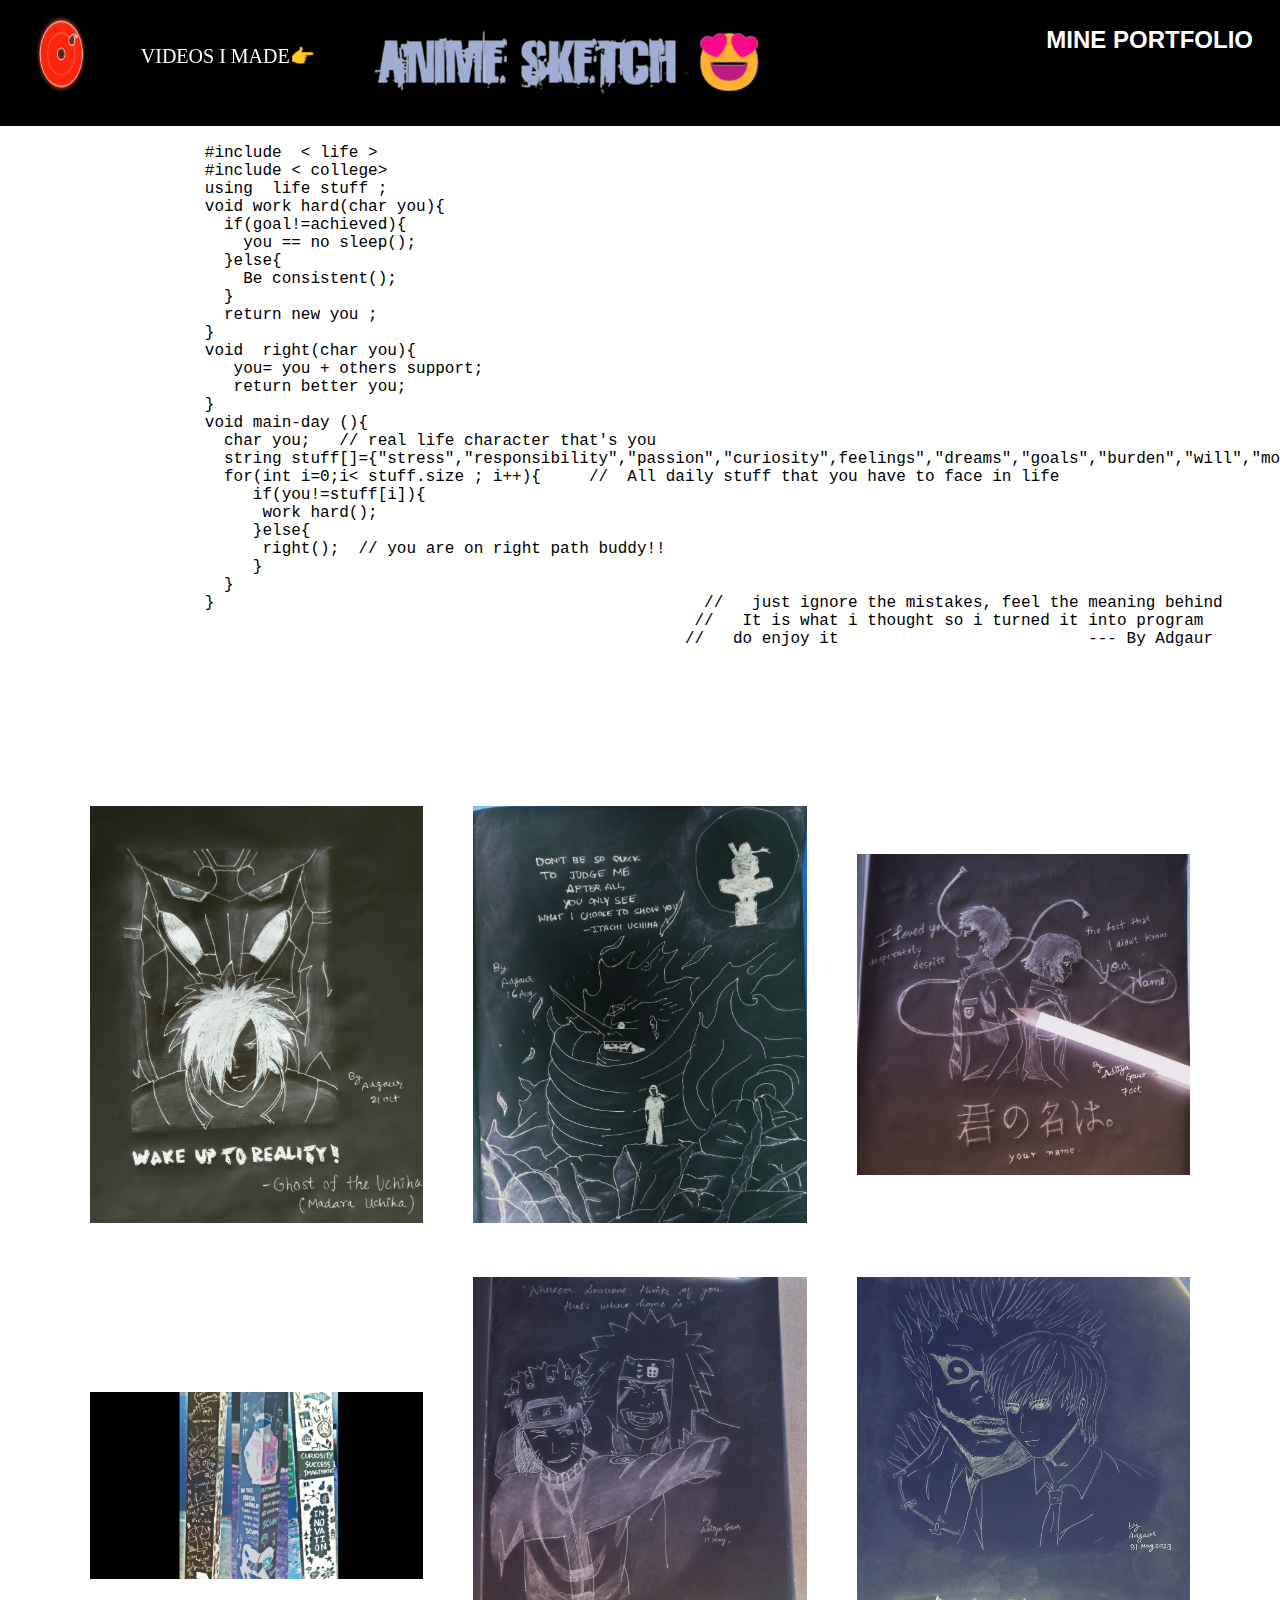
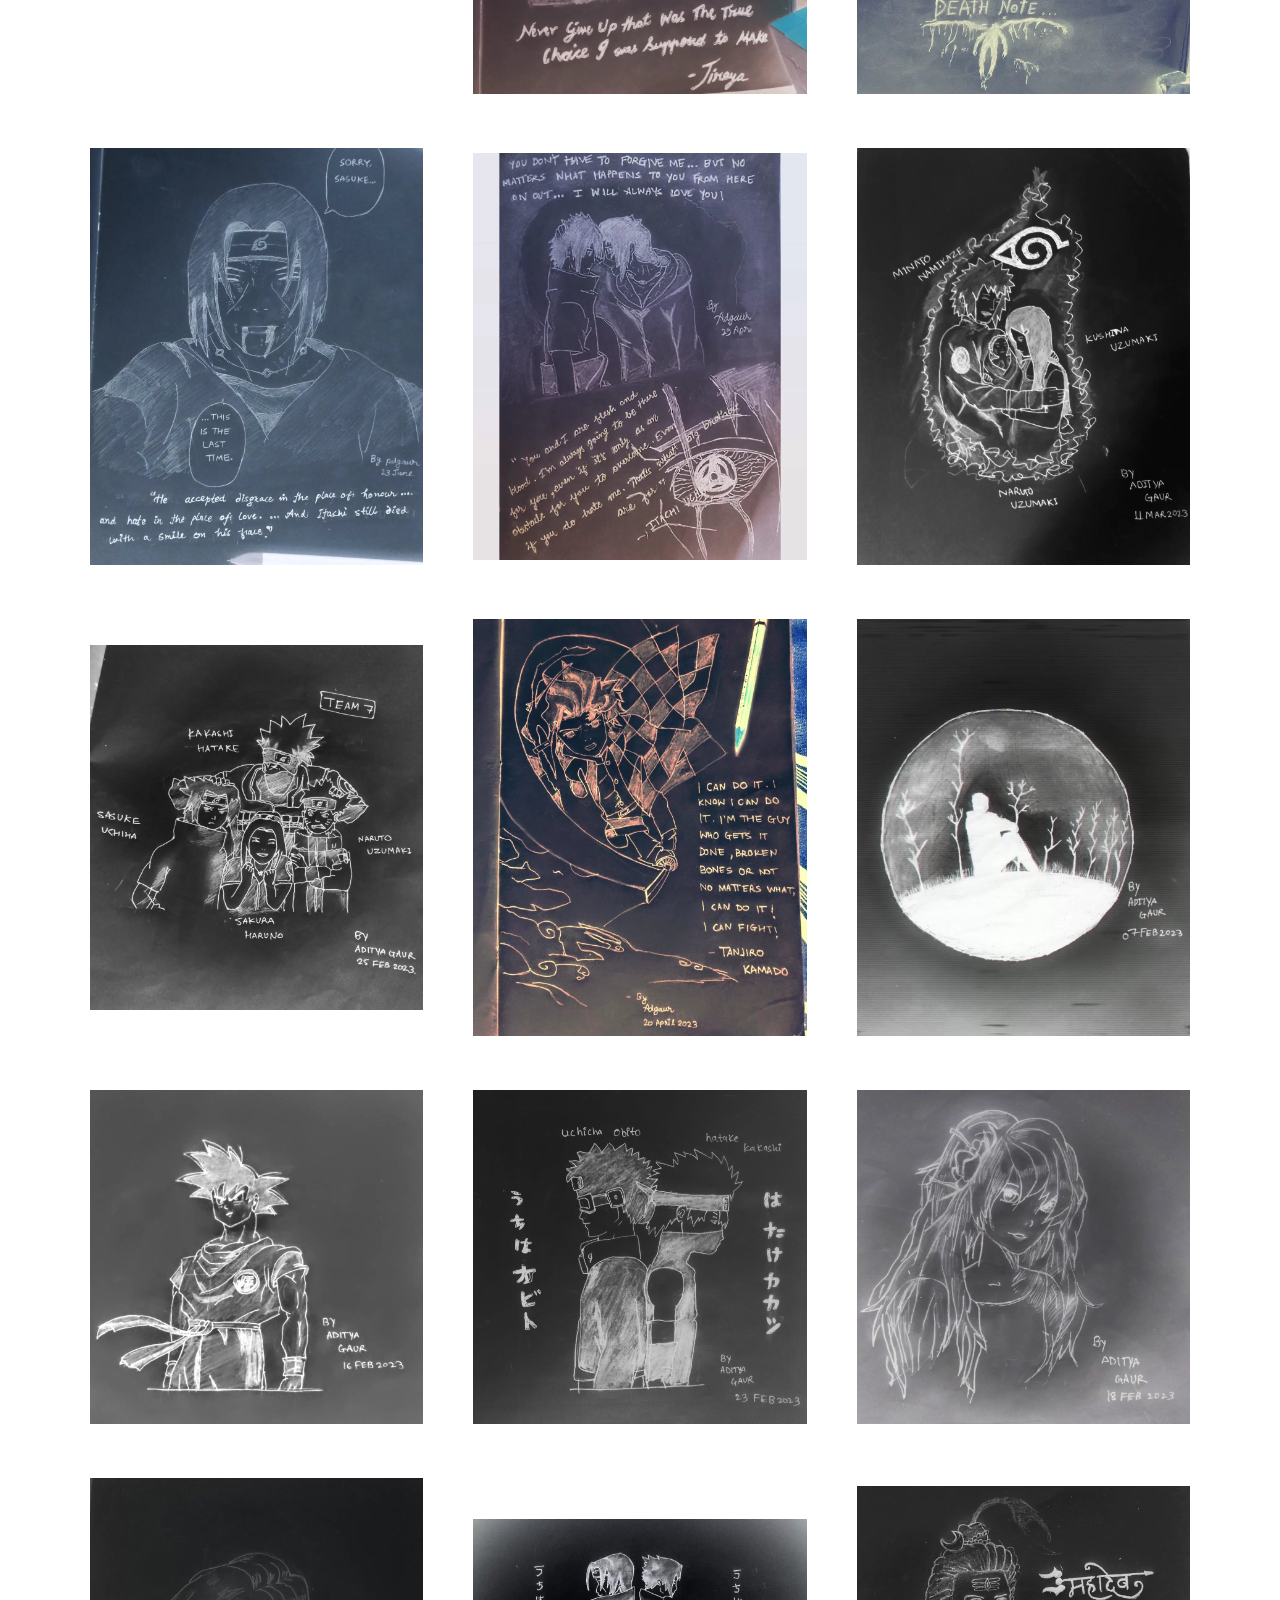
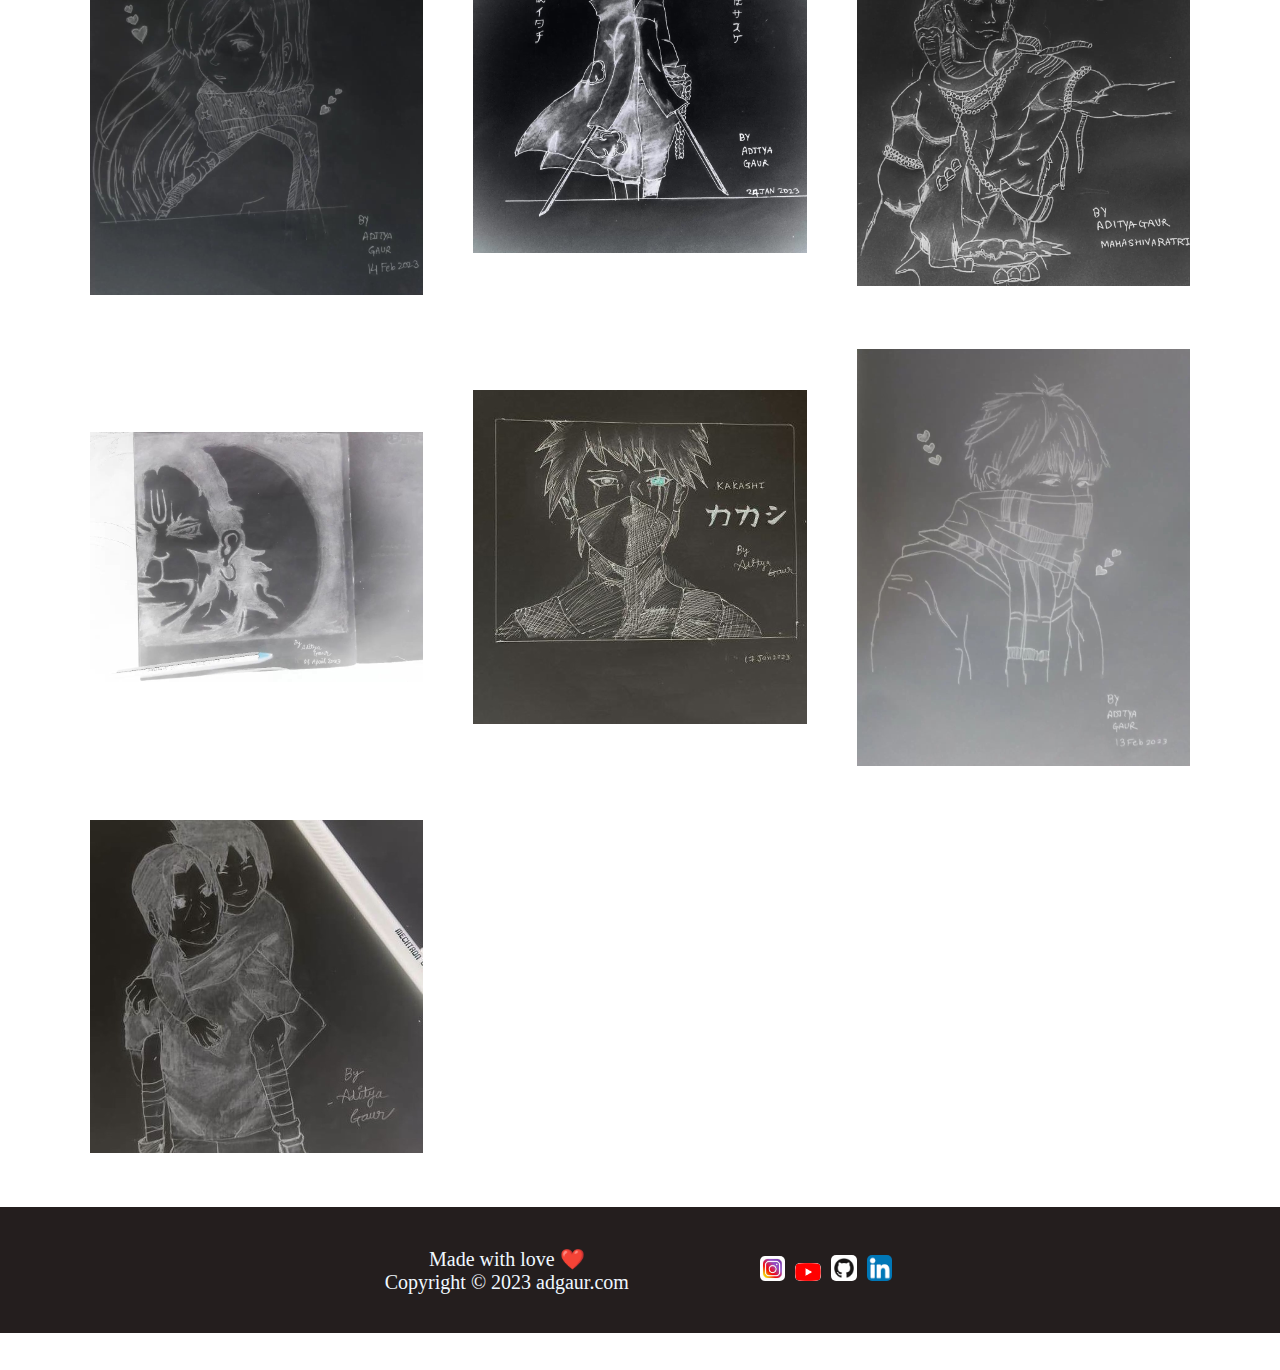
<file: index.html>
<!DOCTYPE html>
<html lang="en">

<head>
  <meta charset="UTF-8">
  <meta http-equiv="X-UA-Compatible" content="IE=edge">
  <meta name="viewport" content="width=device-width, initial-scale=1.0">
  <title>Document</title>
  <link rel="stylesheet" href="style.css">
  <script src="lightbox.js"></script>
  <link rel="stylesheet" href="lightbox.css">
  <style>

  </style>
</head>

<body>
  <div class="navbar">
    <div class="about">
      <img src="img/sharingan.gif" id="gif" alt="">
      <img src="img/logo.png" id="logo" alt="">
      <div class="name">
        <h2><a href="https://adityagaur7.github.io/portfolio-adgaur.github.io/" target="_ok">MINE <span>PORTFOLIO</span></a></h2>
      </div>
    </div>
  </div>
  <div class="text">
 
    <pre>



 




        #include  < life >
        #include < college>
        using  life stuff ;
        void work hard(char you){
          if(goal!=achieved){
            you == no sleep();
          }else{
            Be consistent();
          }
          return new you ;
        }
        void  right(char you){
           you= you + others support;
           return better you;
        }
        void main-day (){
          char you;   // real life character that's you 
          string stuff[]={"stress","responsibility","passion","curiosity",feelings","dreams","goals","burden","will","motivation"}; 
          for(int i=0;i< stuff.size ; i++){     //  All daily stuff that you have to face in life
             if(you!=stuff[i]){
              work hard();
             }else{
              right();  // you are on right path buddy!!
             }
          }
        }                                                   //   just ignore the mistakes, feel the meaning behind
                                                           //   It is what i thought so i turned it into program
                                                          //   do enjoy it                          --- By Adgaur  
    </pre>
  </div>
  <div class="container">
    <div class="box">
      <a href="img/wake_up_to_reality.jpg" data-lightbox="models" data-title="caption1"> <img src="img/wake_up_to_reality.jpg" alt=""></a>   
      <a href="img/itachi_susanoo.jpg" data-lightbox="models" data-title="caption1"> <img src="img/itachi_susanoo.jpg" alt=""></a>   
      <a href="img/your_name.jpg" data-lightbox="models" data-title="caption1"> <img src="img/your_name.jpg" alt=""></a>   
      <a href="img/WallPainting.png" data-lightbox="models" data-title="caption1"> <img src="img/WallPainting.png" alt=""></a>   
      <a href="img/naruto-jiraya.webp" data-lightbox="models" data-title="caption1"> <img src="img/naruto-jiraya.webp" alt=""></a>   

      <a href="img/deathnote.webp" data-lightbox="models" data-title="caption1"> <img src="img/deathnote.webp" alt=""></a>   
      <a href="img/itachi.webp" data-lightbox="models" data-title="caption1"> <img src="img/itachi.webp" alt=""></a>   
      <a href="img/itachisasuke.webp" data-lightbox="models" data-title="caption1"> <img src="img/itachisasuke.webp" alt=""></a>   
      <a href="img/uzumaki-family.webp" data-lightbox="models" data-title="caption1"> <img src="img/uzumaki-family.webp" alt=""></a>   
      <a href="img/team7.webp" data-lightbox="models" data-title="caption1"> <img src="img/team7.webp" alt=""></a>   
      <a href="img/tanjiro.webp" data-lightbox="models" data-title="caption1"> <img src="img/tanjiro.webp" alt=""></a>
      <a href="img/alone.webp" data-lightbox="models" data-title="caption1"> <img src="img/alone.webp" alt=""></a>
      <a href="img/goku.webp" data-lightbox="models" data-title="caption1"> <img src="img/goku.webp" alt=""></a>
      <a href="img/obitoXkakashi.jpg" data-lightbox="models" data-title="caption1"> <img src="img/obitoXkakashi.jpg"
          alt=""></a>
      <a href="img/cute.webp" data-lightbox="models" data-title="caption1"> <img src="img/cute.webp" alt=""></a>
      <a href="img/love.webp" data-lightbox="models" data-title="caption1"> <img src="img/love.webp" alt=""></a>
      <a href="img/sasukeXitachi.webp" data-lightbox="models" data-title="caption1"> <img src="img/sasukeXitachi.webp"
          alt=""></a>
          <a href="img/lordshiva.webp" data-lightbox="models" data-title="caption1"> <img src="img/lordshiva.webp"
            alt=""></a>
            <a href="img/lordhanuman.webp" data-lightbox="models" data-title="caption1"> <img src="img/lordhanuman.webp"
              alt=""></a>
      <a href="img/sharingan.jpg" data-lightbox="models" data-title="caption1"> <img src="img/sharingan.jpg" alt=""></a>
      <a href="img/playboy.webp" data-lightbox="models" data-title="caption1"> <img src="img/playboy.webp" alt=""></a>
      <a href="img/itachi-sasuke.jpg" data-lightbox="models" data-title="caption1"> <img src="img/itachi-sasuke.jpg" alt=""></a>
      

    </div>
  </div>
 

  <a href="video.html"><button style="background: bottom;" id="arrow">VIDEOS I MADE👉</button></a>

  <div class="foot">
    <div class="footer">
      <h4>Made with love ❤️<br> Copyright © 2023 adgaur.com</h4>
      <div class="link">
        <a href="https://www.instagram.com/__aditya_gaur_090/"><img src="img/insta.jpeg" alt=""></a>
        <a href="https://www.youtube.com/@adgaur090/videos"><img src="img/yt.png" alt=""></a>
        <a href="https://github.com/AdityaGaur7"><img src="img/git.png" alt=""></a>
        <a href="https://www.linkedin.com/in/aditya-gaur-mmmut/"><img src="img/link.png" alt=""></a>
      </div>
    </div>
  </div>

</body>

</html>
</file>
<file: style.css>
* {
    margin: 0;
    padding: 0;
    box-sizing: border-box;
    transition: .34s all ease;
}

body{
    overflow-x: hidden;
}
.container {
    margin-top: 10vh;
    width: 100%;
    min-height: 100vh;
    display: flex;
    align-items: center;
    justify-content: center;
    padding: 50px 7%;
}

.box {
    display: grid;
    grid-template-columns: repeat(auto-fit, minmax(250px, 1fr));

    grid-gap: 50px;

}
.text{
font-size: 16px;
    text-align: left;
    margin-left: 10vw;
   

    font-weight: 530;
}

video,
.box img {
    width: 100%;
}

.box a {
    -webkit-filter: blur(1.5px);
    filter: blur(1.5px);
    -webkit-filter: invert(1);
    margin: auto;
}

.box a:hover {
    -webkit-filter: blur(0px);
    transition: .33s ease-in-out;
    filter: blur(0px);
    -webkit-filter: brightness(20px);
   
    
    filter: hue-rotate(20px);
    transform: scale(1.1);

    box-shadow: 13px 14px 13px rgb(0, 0, 0);
}

.box a img:hover{
    /* transform: rotate(10deg); */
}

.navbar {
    height: 14vh;
    z-index: 10;
    width: 100%;
    background-color: rgb(0, 0, 0);
    position: fixed;
    top: 0%;
}

.about {
    display: flex;
    justify-content: space-between;
}

#gif {
    width: 5.5vw;
    border-radius: 50%;
    height: auto;
    margin: 0px 2vw;
}

#logo {
    height: 8vh;
    position: relative;
    margin: 2vh;
    width: auto;
    top: 1vh;
}
#logo:hover{
    transform: scale(1.2);
}

.footer {
    width: 100%;
    height: 14vh;
    display: flex;
    justify-content: center;
    align-items: center;
    background-color: rgb(36, 30, 30);
}

.footer h4 {
    color: aliceblue;
    font-size: 20px;
    font-family: cursive;
    text-align: center;

    font-weight: 500;
}

.link {
    margin-left: 10vw;
}

.link a img {
    width: 2vw;
    height: auto;
    margin: 3px;
    border-radius: 5px;

}

.name {
    color: white;
    font-family: cursive;
    font-weight: 700;
    margin: 2vw 3vh;
}
/* .name h2:hover{
    transform: translatex(-70px);
    color: rgb(247, 243, 9);
    text-shadow: 4px 5px 5px rgb(248, 248, 245);
    font-size: 30px;
} */

.name h2 a{
    color: white;
    text-decoration: none;
    list-style: none;
    font-family: sans-serif;
}
.link a img:hover {
    transform: rotate(180deg) scale(1.2);

}
span{
    animation: ani 1s 0s infinite normal ;
}
@keyframes ani {
    0%{
        color: blue;
    }
    50%{
        color:red;
    }
    100%{
        color: white;
    }
    
}
button {
    position: fixed;
    top: 3.5%;
    z-index: 11;
    left: 10%;
    padding: 1vw;
    font-size: 20px;
    border-radius: 20px;
    font-family: fantasy;
    color: white;
   

}

button:hover {
    transform: rotateY(360deg);
    box-shadow: 2px 5px 4px rgb(9, 5, 5);
}

#arrow{
    outline: 0;
    border: 0;
    animation: blink 1s 0s infinite normal;
    
}

@keyframes blink {
    0%, 100% {
        color: red;
        font-size: 19px;
    }
    50% {
        color: yellow;
        font-size: 20px;
    }
}

@media (max-width:600px) {
  .name h2 a{
    font-size:15px;
  }
    

    #logo {
        width: auto;
        position: absolute;
        height: 5vw;
        left: 14vw;
    }

    #gif {
        height: 8vh;
        width: auto;
    }

    .navbar {
        height: 11vh;
    }

    .box a,
    img {
        /* filter: none; */
        


    }
    .text{
       display: none;
    }
   
    .link a img{
        width:6vw;
        height:auto;
}
#arrow{
    margin-left: 23vw;
    outline: 0;
    border: 0;
    margin-top: 2.5vh;
}
.name{
    margin: auto;
    left: 13vw;
    position: relative;
}

}
</file>
